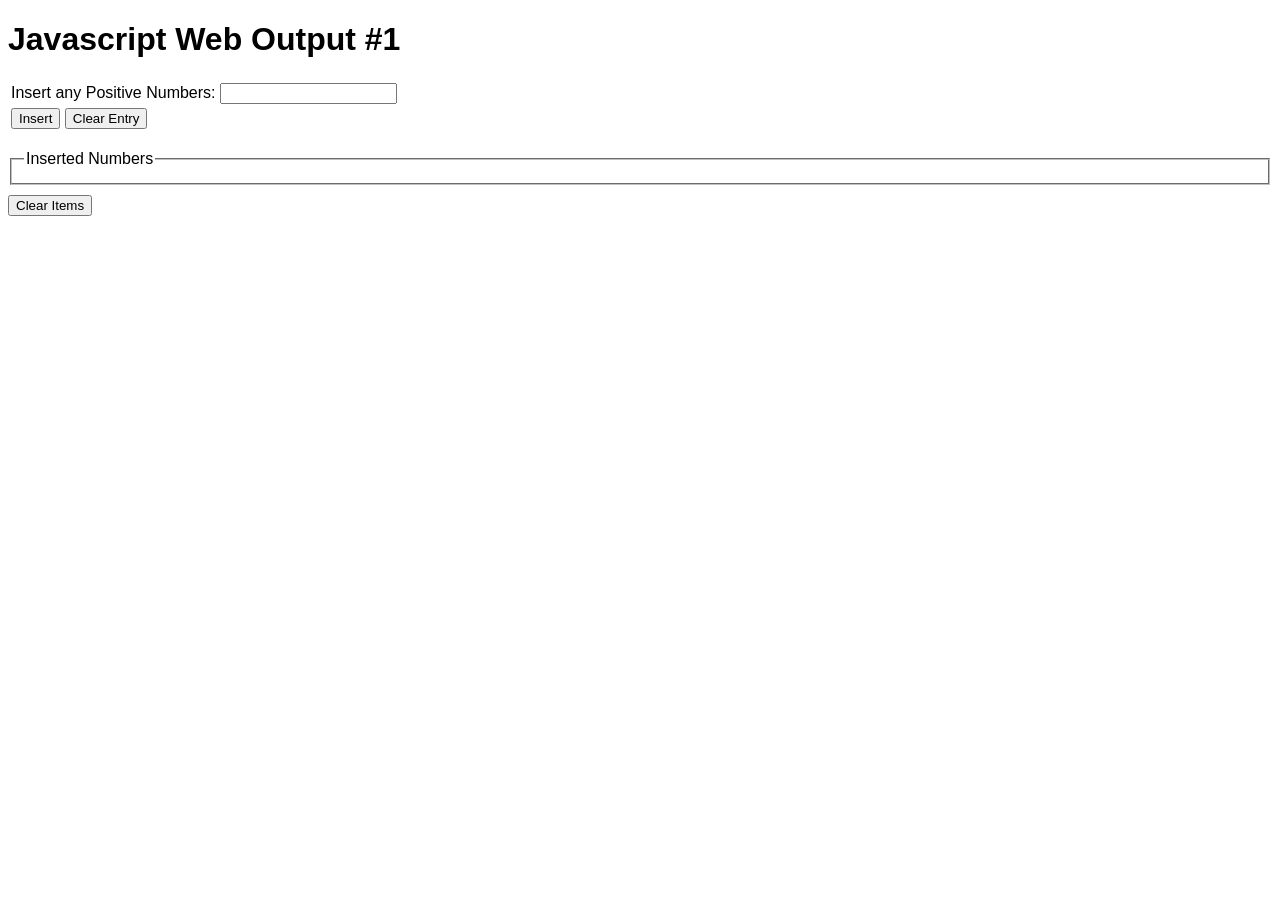
<file: JS1/index.html>
<!DOCTYPE html>
<html lang="en">
<head>
    <meta charset="UTF-8">
    <meta http-equiv="X-UA-Compatible" content="IE=edge">
    <meta name="viewport" content="width=device-width, initial-scale=1.0">
    <title>Javascript 1</title>
    <style>
        body {
            font-family: Arial, Helvetica, sans-serif;
        }
    </style>
</head>
<body>
    <h1>Javascript Web Output #1</h1>
    <table>
        <tr>
            <td>
                <label for="">Insert any Positive Numbers:</label>
            </td>
            <td>
                <input type="text" id="txtNum">
            </td>
        </tr>

        <tr>
            <td colspan="2">
                <button id="btn1">Insert</button>
                <button id="btn2">Clear Entry</button>
            </td>
        </tr>
    </table>
    <br>
    <fieldset>
        <legend>Inserted Numbers</legend>
        <table id="tblNumbers">
        </table>
    </fieldset>

    <button id="btn3" style="margin-top: 10px;">Clear Items</button>
    <button id="btn4" style="margin-top: 10px; display: none;">Get Total</button>
    <button id="btn5" style="margin-top: 10px; display: none;">Identify Highest and Lowest Number</button>

    <span id="sortWrapper" style="margin-left: 10px; display: none;">
        <label for="selSort">Sort by</label>
        <select id="selSort">
            <option value="">Please select</option>
            <option value="asc">Ascending</option>
            <option value="desc">Descending</option>
        </select>
    </span>

    <script src="main.js"></script>
</body>
</html>
</file>
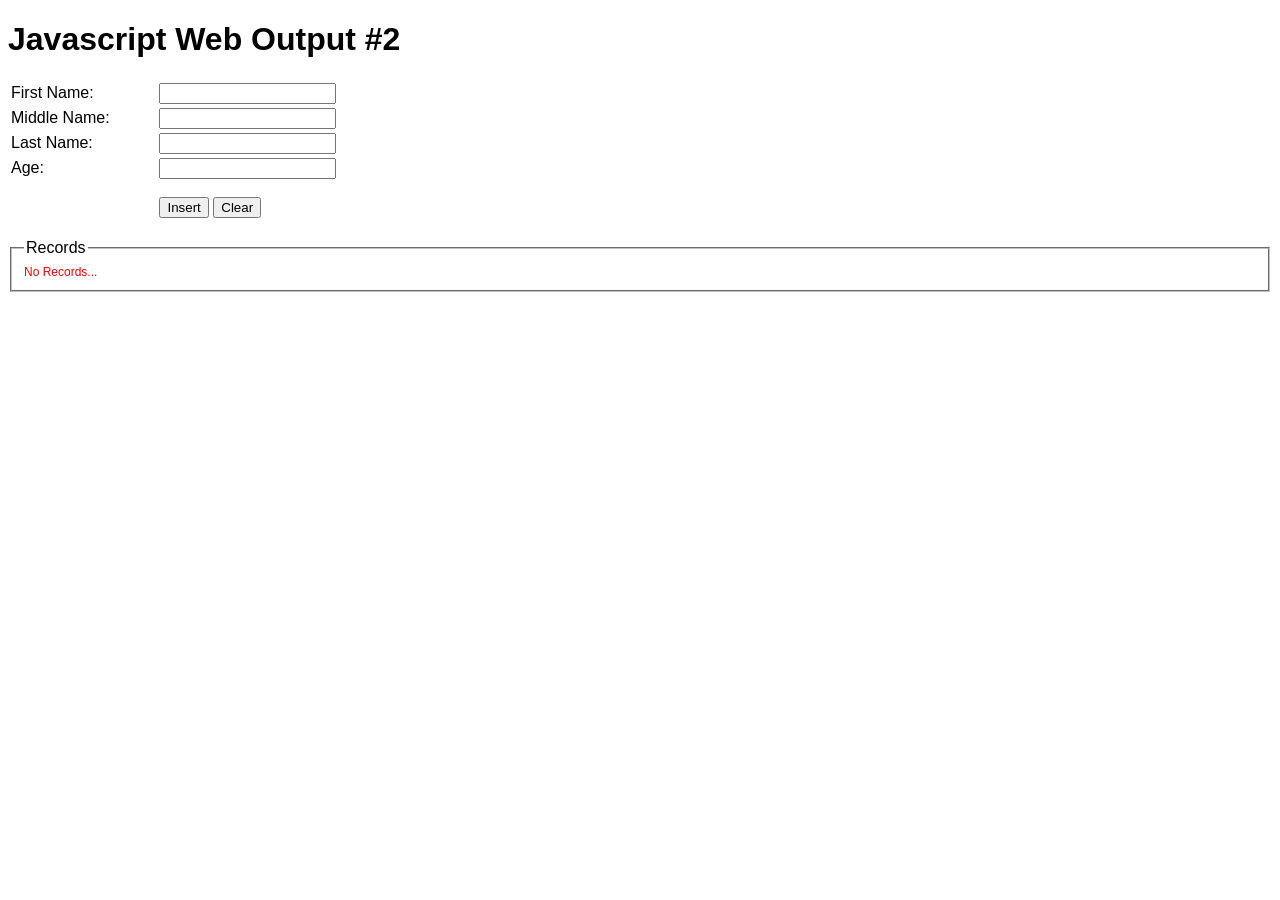
<file: JS2/index.html>
<!DOCTYPE html>
<html lang="en">
<head>
    <meta charset="UTF-8">
    <meta http-equiv="X-UA-Compatible" content="IE=edge">
    <meta name="viewport" content="width=device-width, initial-scale=1.0">
    <title>Javascript 2</title>
    <style>
        body {
            font-family: Arial, Helvetica, sans-serif;
        }

    </style>
</head>
<body>
    <h1>Javascript Web Output #2</h1>
    <table id="tblInput">
        <tr>
            <td width="45%">
                <label for="txtFname">First Name:</label>
            </td>
            <td>
                <input type="text">
            </td>
        </tr>

        <tr>
            <td>
                <label for="">Middle Name:</label>
            </td>
            <td>
                <input type="text">
            </td>
        </tr>

        <tr>
            <td>
                <label for="">Last Name:</label>
            </td>
            <td>
                <input type="text">
            </td>
        </tr>

        <tr>
            <td>
                <label for="">Age:</label>
            </td>
            <td>
                <input type="number">
            </td>
        </tr>

        <tr style="height:20px;">
            <td>
 
            </td>
            <td style="padding-top: 15px;">
                <button id="btnInsertUpdate" value="insert">Insert</button>
                <button id="btnClear">Clear</button>
            </td>
        </tr>
    </table>
    <br>

    <fieldset>
        <legend>Records</legend>
        <p id="status" style="color:red; font-size: 12px;"></p>
        <table id="tblRecords" style="border-collapse: collapse; margin: auto;">
        </table>
    </fieldset>

    <span id="recordControls" style="display: none;">
    <button id="btnClearItems" style="margin-top: 10px;" style="display: none;">Clear Records</button>
        Sort by:
        <select id="ddlSortField">
            <option value="">Please select</option>
            <option value="fname">First Name</option>
            <option value="lname">Last Name</option>
        </select>
        <select id="ddlSortOrder">
            <option value="">Please select</option>
            <option value="asc">A-Z</option>
            <option value="desc">Z-A</option>
        </select>
        <button id="btnSaveLocal">Save to Local Storage</button>
    </span>
    <script src="main.js"></script>
</body>
</html>
</file>
